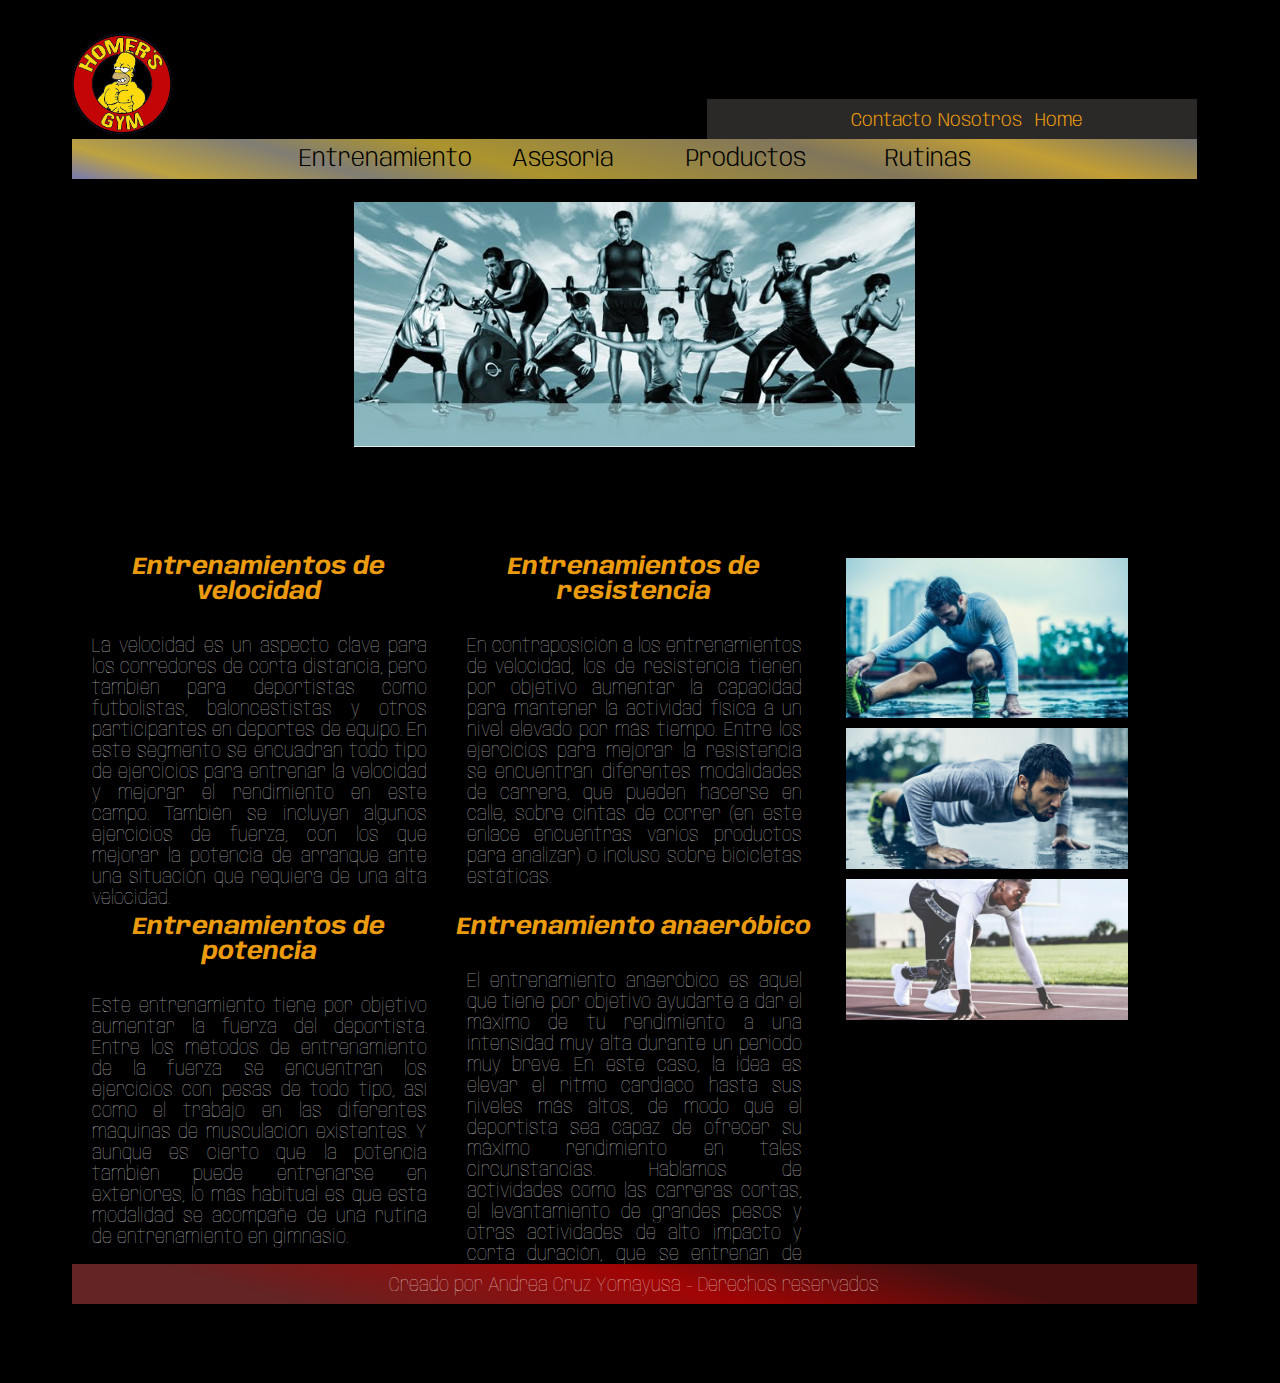
<file: page/index.html>
<!DOCTYPE html>
<html lang="en">

<head>
    <meta charset="UTF-8">
    <meta http-equiv="X-UA-Compatible" content="IE=edge">
    <meta name="viewport" content="width=device-width, initial-scale=1.0">
    <title>Homer's Gym</title>
    <link rel="stylesheet" href="./styles/estilos.css">
    <link rel="icon" type="image/x-icon" href="../page/images/logos/logo.png">
</head>

<body>

    <div id="grilla">
        <header id="grillaInterior">
            <nav id="nav1" class="encabezado">
                <div id="transicionLogo">
                    <img src="../page/images/logos/logo.png" alt="logo" width="100px" height="100px">
                </div>

                <ul class="menuP">
                    <li><a href="./pages/contacto.html">Contacto</a></li>
                    <li><a href="./page/pages/nosotros.html">Nosotros</a></li>
                    <li><a href="index.html">Home</a></li>
                </ul>
            </nav>

            <nav id="nav2">
                <ul class="submenu">
                    <li><a href="./pages/entrenamiento.html">Entrenamiento</a>
                        <ul>
                            <li><a href="">Individual</a></li>
                            <li><a href="">Parejas</a></li>
                            <li><a href="">Grupos</a></li>
                        </ul>
                    </li>
                    <li><a href="./pages/asesorias.html">Asesoría </a></li>
                    <!--<LI><a href="servicios.html">Servicios  </a></li> -->
                    <LI><a href="./pages/productos.html">Productos </a></li>
                    <LI><a href="./pages/rutinas.html">Rutinas </a></li>
                </ul>
            </nav>

            <div class="border imgPrincipal2">
                <img src="./images/principal.jpg" alt="entrenadores" width="100%">
            </div>

        </header>


        <article id="articulo1" class="border">
            <h2>Entrenamientos de velocidad</h2>
            <p>La velocidad es un aspecto clave para los corredores de corta distancia,
                pero también para deportistas como futbolistas, baloncestistas y otros participantes en deportes de
                equipo.
                En este segmento se encuadran todo tipo de ejercicios para entrenar la velocidad y mejorar el
                rendimiento
                en este campo. También se incluyen algunos ejercicios de fuerza, con los que mejorar la potencia de
                arranque ante una situación que requiera de una alta velocidad.
            </p>
        </article>

        <article id="articulo2" class="border">
            <h2>Entrenamientos de resistencia</h2>
            <p>
                En contraposición a los entrenamientos de velocidad, los de resistencia
                tienen por objetivo aumentar la capacidad para mantener la actividad física a un nivel elevado por
                más
                tiempo. Entre los ejercicios para mejorar la resistencia se encuentran diferentes modalidades de
                carrera, que pueden hacerse en calle, sobre cintas de correr (en este enlace encuentras varios
                productos para
                analizar) o incluso sobre bicicletas estáticas.
            </p>
        </article>

        <article id="articulo3" class="border">
            <h2>Entrenamientos de potencia</h2>
            <p>
                Este entrenamiento tiene por objetivo aumentar la fuerza del deportista.
                Entre los métodos de entrenamiento de la fuerza se encuentran los ejercicios con pesas de todo tipo,
                así como el trabajo en las diferentes máquinas de musculación existentes. Y aunque es cierto que la
                potencia también puede entrenarse en exteriores, lo más habitual es que esta modalidad se acompañe
                de una rutina de entrenamiento en gimnasio.
            </p>
        </article>

        <article id="articulo4" class="border">
            <h2>Entrenamiento anaeróbico</h2>
            <p>
                El entrenamiento anaeróbico es aquel que tiene por objetivo ayudarte a dar el máximo de tu rendimiento a
                una intensidad muy alta durante un periodo muy breve. En este caso, la idea es elevar el ritmo cardiaco
                hasta sus niveles más altos, de modo que el deportista sea capaz de ofrecer su máximo rendimiento en
                tales circunstancias. Hablamos de actividades como las carreras cortas, el levantamiento de grandes
                pesos y otras actividades de alto impacto y corta duración, que se entrenan de forma específica.
            </p>
        </article>

        <aside class="border">
            <div class="collage">
                <img src="images/entrparticular/particular4.jpg" alt="1">
                <img src="images/entrparticular/particular2.jpg" alt="sentadillas">
                <img src="images/entrparticular/particular3.jpeg" alt="correr">
            </div>
        </aside>

        <footer class="piePagina">
            <span>Creado por Andrea Cruz Yomayusa - Derechos reservados</p>
        </footer>
    </div>

</body>

</html>
</file>
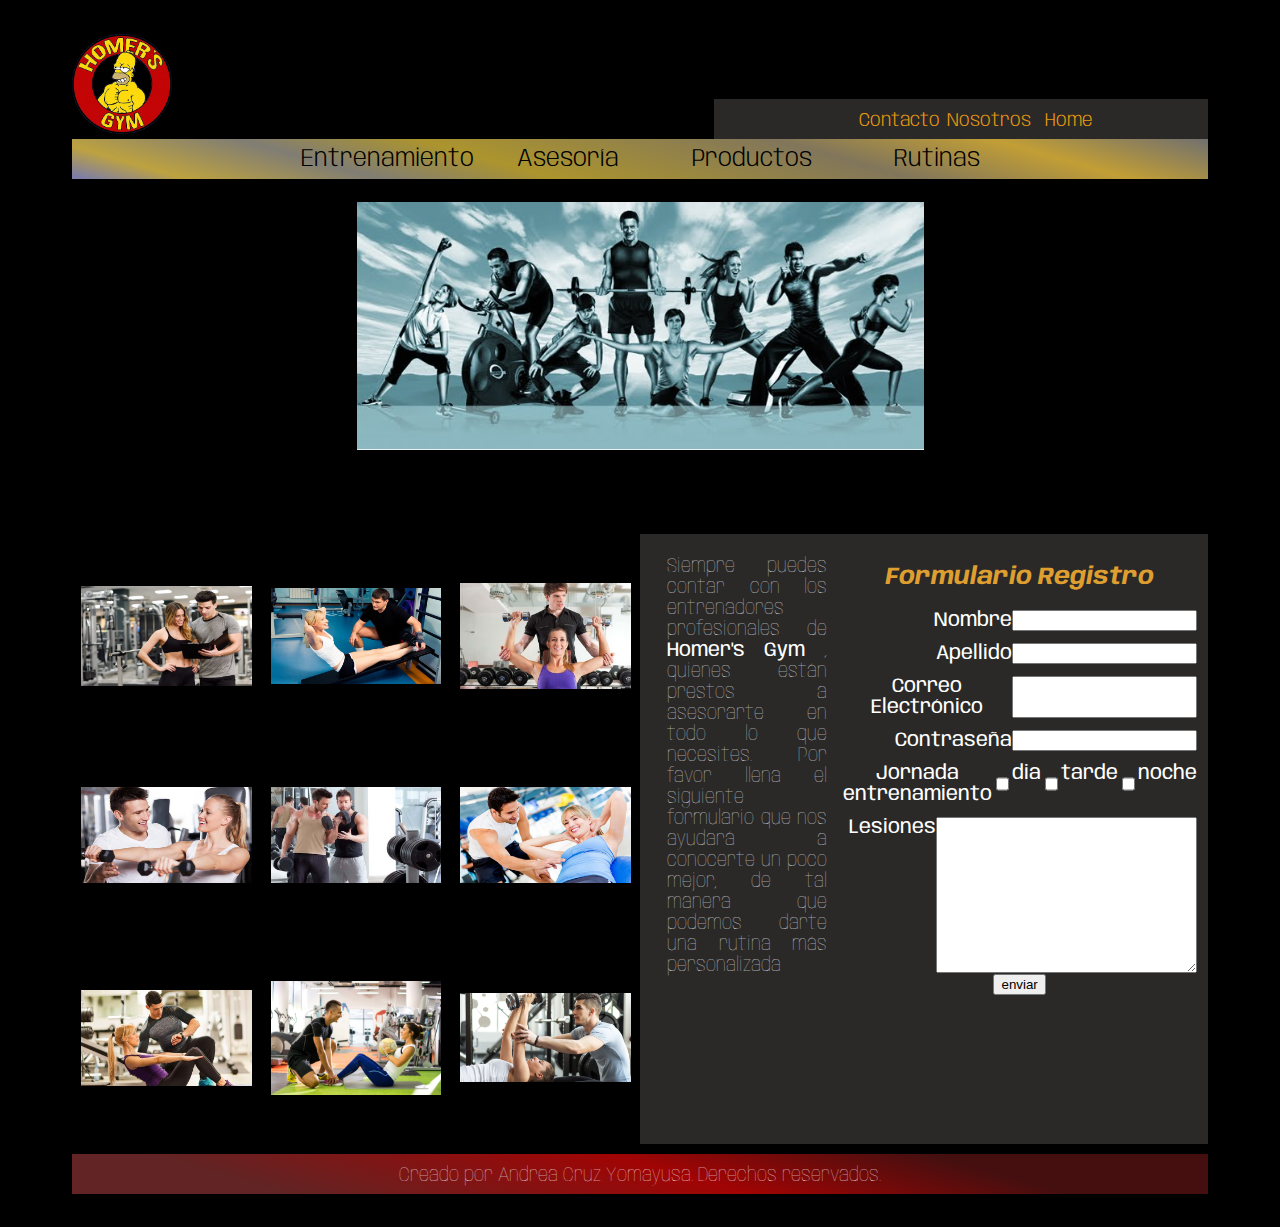
<file: page/pages/asesorias.html>
<!DOCTYPE html>
<html lang="en">

<head>
    <meta charset="UTF-8">
    <meta http-equiv="X-UA-Compatible" content="IE=edge">
    <meta name="viewport" content="width=device-width, initial-scale=1.0">
    <title>Asesorías</title>
    <link rel="stylesheet" href="../styles/estilos.css">
    <link rel="icon" type="image/x-icon" href="../images/logos/logo.png">
</head>

<body>
    <div id="grilla3">
        <header>
            <nav id="nav1" class="encabezado">
                <div id="transicionLogo">
                    <img src="../images/logos/logo.png" alt="logo" width="100px" height="100px">
                </div>

                <ul class="menuP">
                    <li><a href="contacto.html">Contacto</a></li>
                    <li><a href="nosotros.html">Nosotros</a></li>
                    <li><a href="../index.html">Home</a></li>
                </ul>
            </nav>

            <nav id="nav2">
                <ul class="submenu">
                    <li><a href="entrenamiento.html">Entrenamiento</a>
                        <ul>
                            <li><a href="">Individual</a></li>
                            <li><a href="">Parejas</a></li>
                            <li><a href="">Grupos</a></li>
                        </ul>
                    </li>
                    <li><a href="asesorias.html">Asesoría </a></li>
                    <!--<LI><a href="servicios.html">Servicios  </a></li> -->
                    <LI><a href="productos.html">Productos </a></li>
                    <LI><a href="rutinas.html">Rutinas </a></li>
                </ul>
            </nav>

            <div class="border imgPrincipal2">
                <img src="../images/principal.jpg" alt="entrenadores" width="100%">
            </div>
        </header>

        <section class="bloqueFotos">
            <img src="../images/asesoria/entrenamiento1.jpg" alt="1">
            <img src="../images/asesoria/entenamiento2.jpg" alt="2">
            <img src="../images/asesoria/entenamiento3.jpg" alt="3">
            <img src="../images/asesoria/entrenamiento4.jpg" alt="4">
            <img src="../images/asesoria/entenamiento5.jpg" alt="5">
            <img src="../images/asesoria/entenamiento6.jpg" alt="6">
            <img src="../images/asesoria/entrenamiento7.jpg" alt="7">
            <img src="../images/asesoria/entenamiento8.jpg" alt="8">
            <img src="../images/asesoria/trainer.jpg" alt="9">
        </section>

        <section class="fondoGris fondoGrisFlex formulario">
            <div>
                <p>Siempre puedes contar con los entrenadores profesionales de <strong>Homer's Gym</strong> , quienes
                    están prestos a asesorarte en todo lo que necesites. Por favor llena el siguiente formulario que nos
                    ayudará a conocerte un poco mejor, de tal manera que podemos darte una rutina más personalizada</p>
            </div>

            <div style="text-align: center;">
                <h2 style="color: #de9e30;">Formulario Registro</h2>

                <form action="" method="" entype="">
                    <div class="campo">
                        <label for="nombre">Nombre</label>
                        <input name="nombre" type="text">
                    </div>
                    <div class="campo">
                        <label for="">Apellido</label>
                        <input type="text">
                    </div>
                    <div class="campo">
                        <label for="">Correo Electrónico</label>
                        <input type="text">
                    </div>
                    <div class="campo">
                        <label for="">Contraseña</label>
                        <input type="password">
                    </div>
                    <div class="campo">
                        <label for="">Jornada entrenamiento</label> <br>
                        <input type="checkbox" id="dia1" name="dia" value="Día">
                        <label for="dia1"> dia</label><br>
                        <input type="checkbox" id="dia1" name="dia" value="Tarde">
                        <label for="dia1"> tarde</label><br>
                        <input type="checkbox" id="dia1" name="dia" value="Noche">
                        <label for="dia1"> noche</label><br>
                    </div>
                    <div class="campo">
                        <label for="">Lesiones</label>
                        <textarea name="" id="" cols="30" rows="10"></textarea>
                    </div>

                    <input type="button" value="enviar">
                </form>
            </div>
        </section>

        <footer class="piePagina">
            <span>Creado por Andrea Cruz Yomayusa. Derechos reservados.</span>
        </footer>
</body>

</html>
</file>
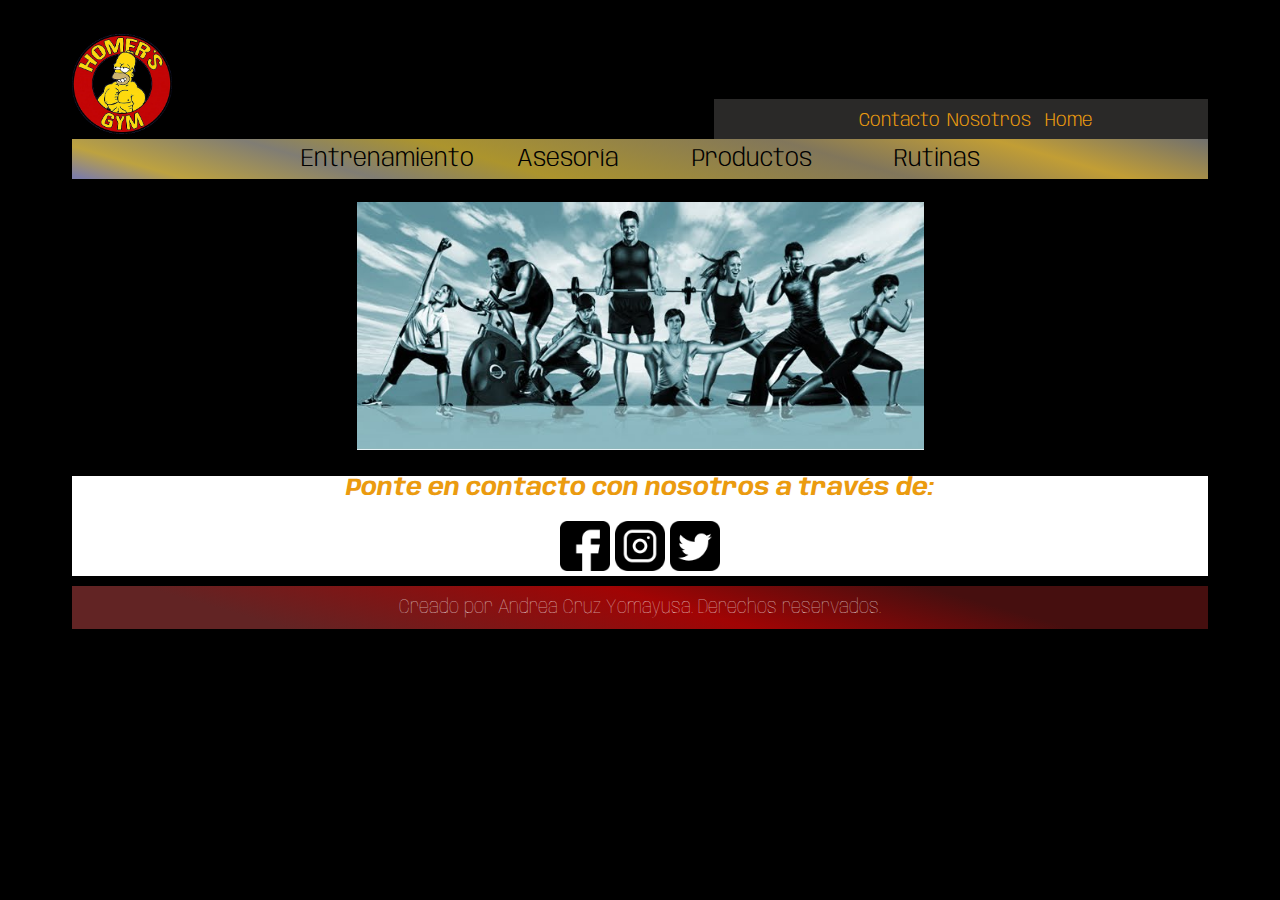
<file: page/pages/contacto.html>
<!DOCTYPE html>
<html lang="en">

<head>
    <meta charset="UTF-8">
    <meta http-equiv="X-UA-Compatible" content="IE=edge">
    <meta name="viewport" content="width=device-width, initial-scale=1.0">
    <title>Contacto</title>
    <link rel="stylesheet" href="../styles/estilos.css">
    <link rel="icon" type="image/x-icon" href="../images/logos/logo.png">
</head>

<body>

    <div id="grilla4">
        <header>
            <nav id="nav1" class="encabezado">
                <div id="transicionLogo">
                    <img src="../images/logos/logo.png" alt="logo" width="100px" height="100px">
                </div>

                <ul class="menuP">
                    <li><a href="contacto.html">Contacto</a></li>
                    <li><a href="nosotros.html">Nosotros</a></li>
                    <li><a href="../index.html">Home</a></li>
                </ul>
            </nav>

            <nav id="nav2">
                <ul class="submenu">
                    <li><a href="entrenamiento.html">Entrenamiento</a>
                        <ul>
                            <li><a href="">Individual</a></li>
                            <li><a href="">Parejas</a></li>
                            <li><a href="">Grupos</a></li>
                        </ul>
                    </li>
                    <li><a href="asesorias.html">Asesoría </a></li>
                    <!--<LI><a href="servicios.html">Servicios  </a></li> -->
                    <LI><a href="productos.html">Productos </a></li>
                    <LI><a href="rutinas.html">Rutinas </a></li>
                </ul>
            </nav>

            <div class="border imgPrincipal2">
                <img src="../images/principal.jpg" alt="entrenadores" width="100%">
            </div>
        </header>

        <section class="fondoBlanco">
            <h2>Ponte en contacto con nosotros a través de:</h2>
            <div class="redes">
                <img src="../images/logos/face.png" alt="facebook" width="20px">
                <img src="../images/logos/instagram.png" alt="Instagram" width="20px">
                <img src="../images/logos/twitter.png" alt="twitter" width="20px">
            </div>

        </section>

        <footer class="piePagina">
            <span>Creado por Andrea Cruz Yomayusa. Derechos reservados.</span>
        </footer>
</body>

</html>
</file>
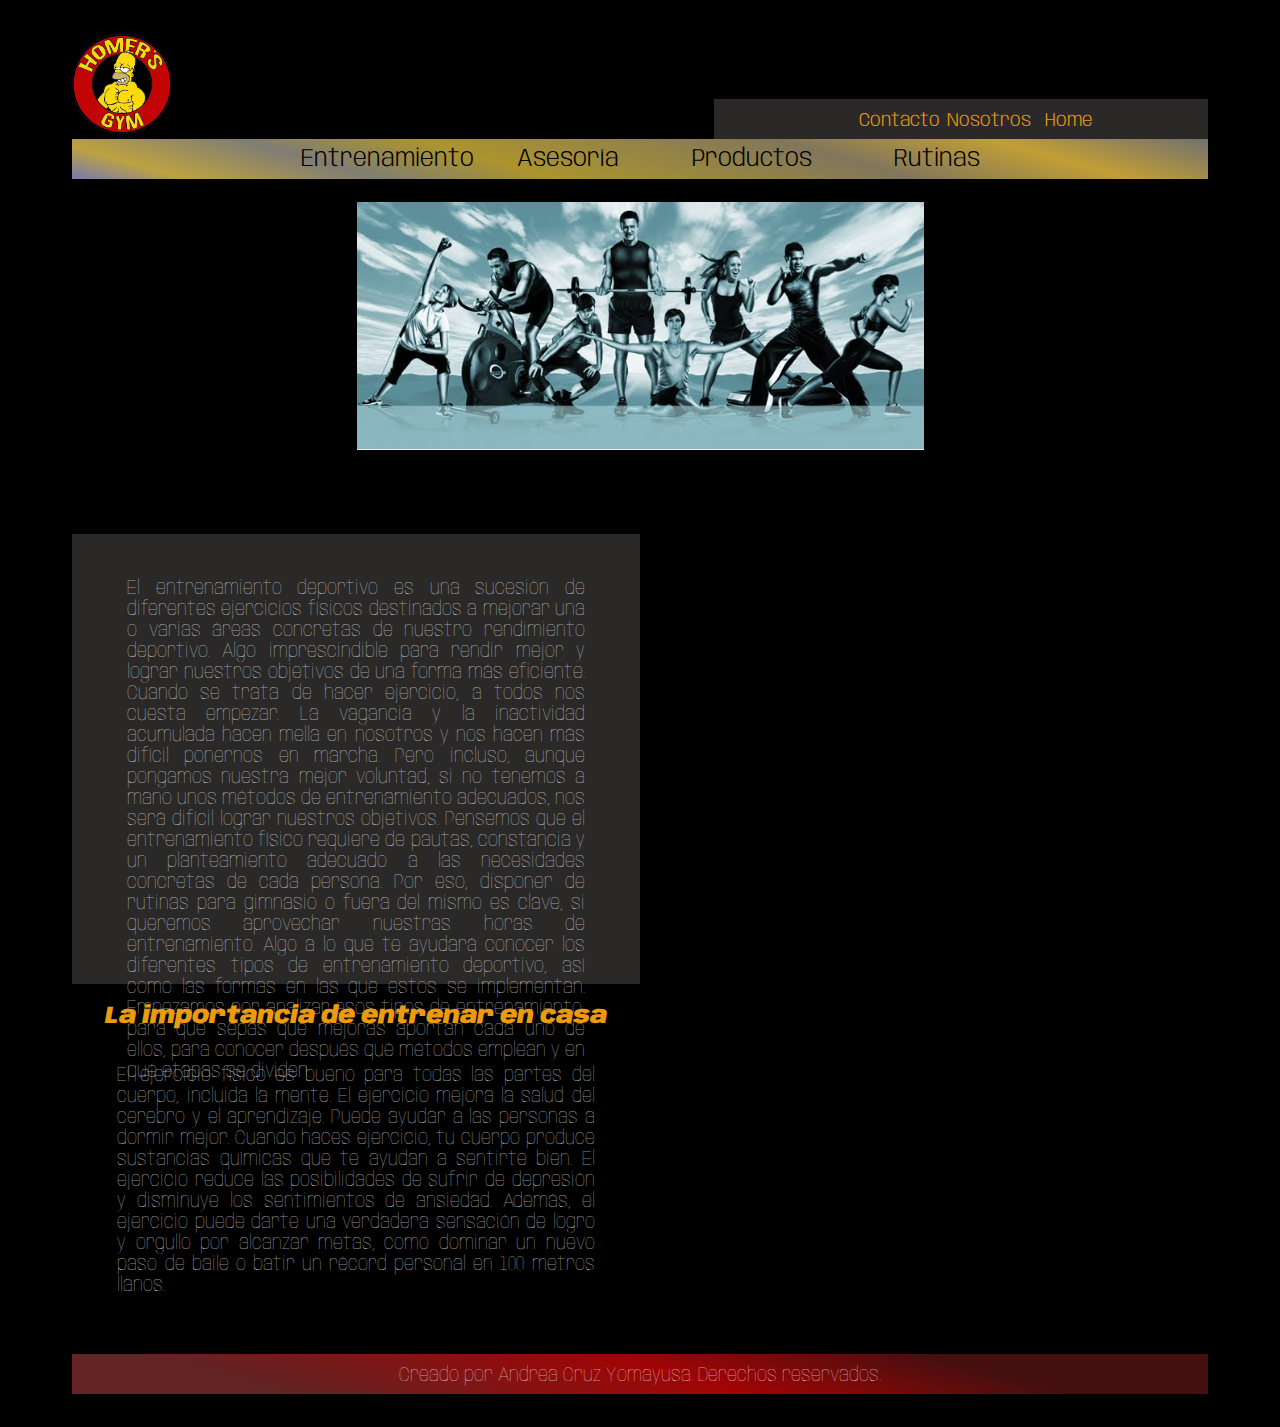
<file: page/pages/entrenamiento.html>
<!DOCTYPE html>
<html lang="en">

<head>
    <meta charset="UTF-8">
    <meta http-equiv="X-UA-Compatible" content="IE=edge">
    <meta name="viewport" content="width=device-width, initial-scale=1.0">
    <title>Entrenamiento</title>
    <link rel="stylesheet" href="../styles/estilos.css">
    <link rel="icon" type="image/x-icon" href="../images/logos/logo.png">
</head>

<body>
    <div id="grilla2">
        <header>
            <nav id="nav1" class="encabezado">
                <div id="transicionLogo">
                    <img src="../images/logos/logo.png" alt="logo" width="100px" height="100px">
                </div>

                <ul class="menuP">
                    <li><a href="./contacto.html">Contacto</a></li>
                    <li><a href="./nosotros.html">Nosotros</a></li>
                    <li><a href="../index.html">Home</a></li>
                </ul>
            </nav>

            <nav id="nav2">
                <ul class="submenu">
                    <li><a href="../pages/entrenamiento.html">Entrenamiento</a>
                        <ul>
                            <li><a href="">Individual</a></li>
                            <li><a href="">Parejas</a></li>
                            <li><a href="">Grupos</a></li>
                        </ul>
                    </li>
                    <li><a href="../pages/asesorias.html">Asesoría </a></li>
                    <LI><a href="../pages/productos.html">Productos </a></li>
                    <LI><a href="../pages/rutinas.html">Rutinas </a></li>
                </ul>
            </nav>

            <div class="border imgPrincipal2">
                <img src="../images/principal.jpg" alt="entrenadores" width="100%">
            </div>
        </header>

        <section id="articulo5" class="fondoGris">
            <p>
                El entrenamiento deportivo es una sucesión de diferentes ejercicios físicos destinados a mejorar
                una o varias áreas concretas de nuestro rendimiento deportivo. Algo imprescindible para rendir
                mejor y lograr nuestros objetivos de una forma más eficiente.

                Cuando se trata de hacer ejercicio, a todos nos cuesta empezar. La vagancia y la inactividad
                acumulada hacen mella en nosotros y nos hacen más difícil ponernos en marcha. Pero incluso,
                aunque pongamos nuestra mejor voluntad, si no tenemos a mano unos métodos de entrenamiento
                adecuados, nos será difícil lograr nuestros objetivos.

                Pensemos que el entrenamiento físico requiere de pautas, constancia y un planteamiento adecuado
                a las necesidades concretas de cada persona. Por eso, disponer de rutinas para gimnasio o fuera
                del mismo es clave, si queremos aprovechar nuestras horas de entrenamiento.

                Algo a lo que te ayudará conocer los diferentes tipos de entrenamiento deportivo, así como las
                formas en las que estos se implementan. Empezamos por analizar esos tipos de entrenamiento, para
                que sepas qué mejoras aportan cada uno de ellos, para conocer después qué métodos emplean y en
                qué etapas se dividen.

            </p>
        </section>

        <section id="articulo6">
            <h2><strong>La importancia de entrenar en casa</strong></h2>
            <p>El ejercicio físico es bueno para todas las partes del cuerpo, incluida la mente. El ejercicio
                mejora la salud del cerebro y el aprendizaje. Puede ayudar a las personas a dormir mejor. Cuando
                haces ejercicio, tu cuerpo produce sustancias químicas que te ayudan a sentirte bien. El
                ejercicio reduce las posibilidades de sufrir de depresión y disminuye los sentimientos de
                ansiedad. Además, el ejercicio puede darte una verdadera sensación de logro y orgullo por
                alcanzar metas, como dominar un nuevo paso de baile o batir un récord personal en 100 metros
                llanos.
            </p>
        </section>




        <iframe width="560" height="315" src="https://www.youtube.com/embed/JnDu110SBN0" title="YouTube video player"
            frameborder="0"
            allow="accelerometer; autoplay; clipboard-write; encrypted-media; gyroscope; picture-in-picture"
            allowfullscreen></iframe>

        <footer class="piePagina">
            <span>Creado por Andrea Cruz Yomayusa. Derechos reservados.</span>
        </footer>
    </div>
</body>

</html>
</file>
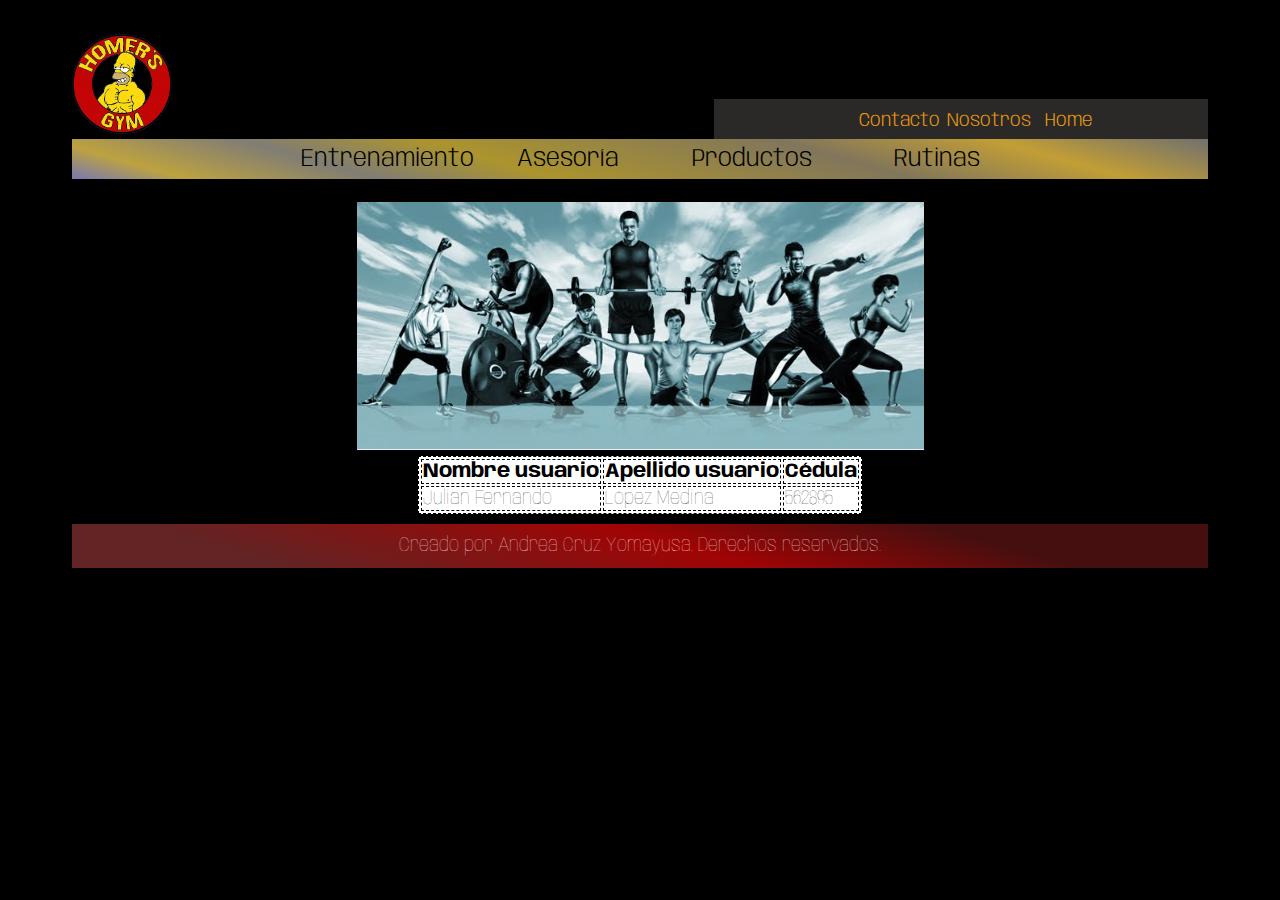
<file: page/pages/log.html>
<!DOCTYPE html>
<html lang="en">

<head>
    <meta charset="UTF-8">
    <meta http-equiv="X-UA-Compatible" content="IE=edge">
    <meta name="viewport" content="width=device-width, initial-scale=1.0">
    <title>Log</title>
    <link rel="stylesheet" href="../styles/estilos.css">
    <link rel="icon" type="image/x-icon" href="../images/logos/logo.png">
</head>

<body>
    <div id="grilla5">
        <header>
            <nav id="nav1" class="encabezado">
                <div  id="transicionLogo">
                    <img src="../images/logos/logo.png" alt="logo" width="100px" height="100px">
                </div>

                <ul class="menuP">
                    <li><a href="contacto.html">Contacto</a></li>
                    <li><a href="nosotros.html">Nosotros</a></li>
                    <li><a href="../index.html">Home</a></li>
                </ul>
            </nav>

            <nav id="nav2">
                <ul class="submenu">
                    <li><a href="pages/entrenamiento.html">Entrenamiento</a>
                        <ul>
                            <li><a href="">Individual</a></li>
                            <li><a href="">Parejas</a></li>
                            <li><a href="">Grupos</a></li>
                        </ul>
                    </li>
                    <li><a href="pages/asesorias.html">Asesoría </a></li>
                    <!--<LI><a href="servicios.html">Servicios  </a></li> -->
                    <LI><a href="pages/productos.html">Productos </a></li>
                    <LI><a href="pages/rutinas.html">Rutinas </a></li>
                </ul>
            </nav>

            <div class="border imgPrincipal2">
                <img src="../images/principal.jpg" alt="entrenadores" width="100%">
            </div>
        </header>
        <div>
            <table>
                <tr>
                    <th>Nombre usuario</th>
                    <th>Apellido usuario</th>
                    <th>Cédula</th>
                </tr>

                <tr>
                    <td>Julian Fernando </td>
                    <td>López Medina</td>
                    <td>562895</td>
                </tr>
            </table>
        </div>

        <footer class="piePagina">
            <span>Creado por Andrea Cruz Yomayusa. Derechos reservados.</span>
        </footer>
</body>

</html>
</file>
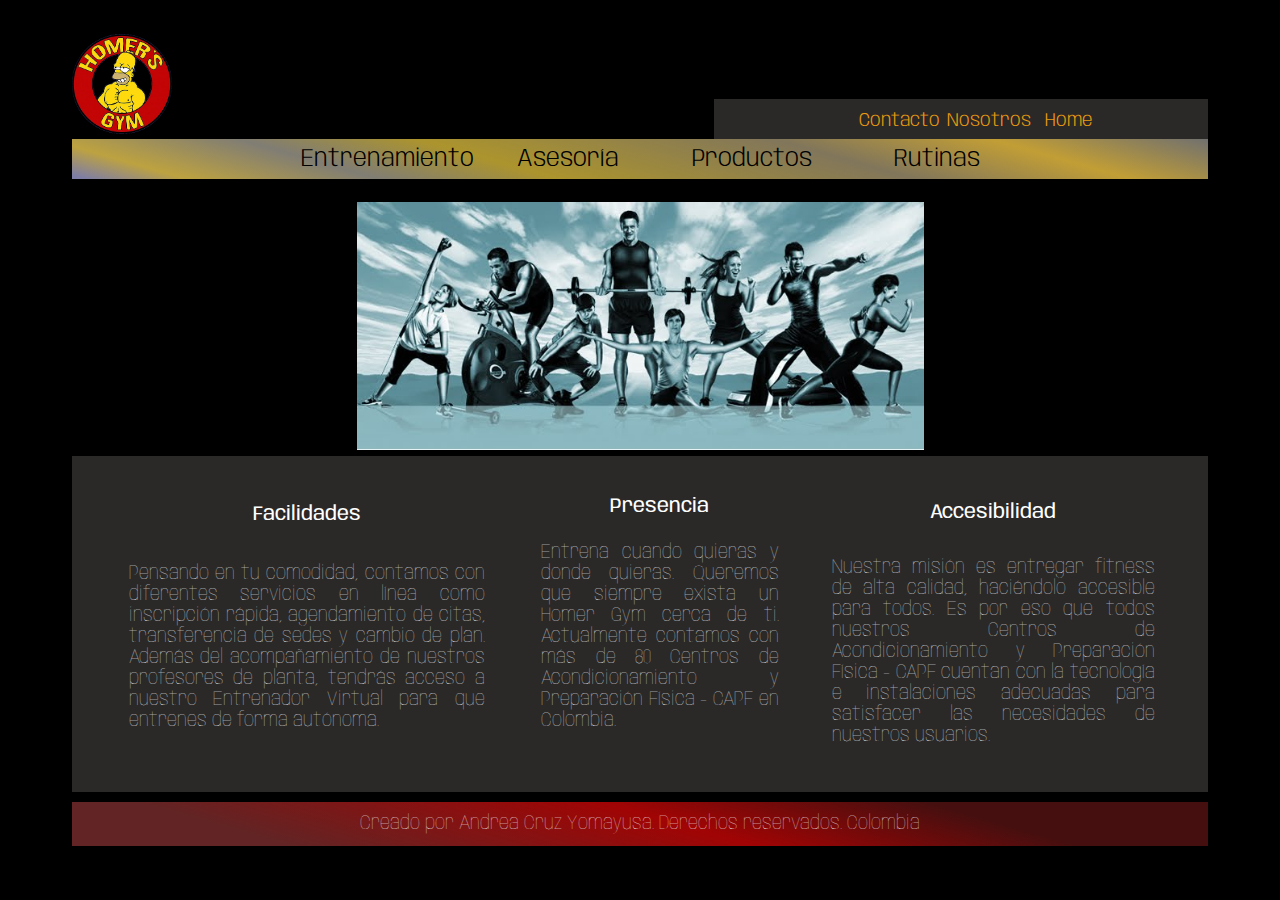
<file: page/pages/nosotros.html>
<!DOCTYPE html>
<html lang="en">

<head>
    <meta charset="UTF-8">
    <meta http-equiv="X-UA-Compatible" content="IE=edge">
    <meta name="viewport" content="width=device-width, initial-scale=1.0">
    <title>Nosotros</title>
    <link rel="stylesheet" href="../styles/estilos.css">
    <link rel="icon" type="image/x-icon" href="../images/logos/logo.png">
</head>

<body>
    <div id="grilla6">
        <header>
            <nav id="nav1" class="encabezado">
                <div id="transicionLogo">
                    <img src="../images/logos/logo.png" alt="logo" width="100px" height="100px">
                </div>

                <ul class="menuP">
                    <li><a href="contacto.html">Contacto</a></li>
                    <li><a href="nosotros.html">Nosotros</a></li>
                    <li><a href="../index.html">Home</a></li>
                </ul>
            </nav>

            <nav id="nav2">
                <ul class="submenu">
                    <li><a href="entrenamiento.html">Entrenamiento</a>
                        <ul>
                            <li><a href="">Individual</a></li>
                            <li><a href="">Parejas</a></li>
                            <li><a href="">Grupos</a></li>
                        </ul>
                    </li>
                    <li><a href="asesorias.html">Asesoría </a></li>
                    <!--<LI><a href="servicios.html">Servicios  </a></li> -->
                    <LI><a href="productos.html">Productos </a></li>
                    <LI><a href="rutinas.html">Rutinas </a></li>
                </ul>
            </nav>

            <div class="border imgPrincipal2">
                <img src="../images/principal.jpg" alt="entrenadores" width="100%">
            </div>
        </header>

        </header>
        <section class="bloqueFlex fondoGris">
            <div>
                <p style="text-align: center;"><strong>Facilidades</strong></p>
                <p> Pensando en tu comodidad, contamos con diferentes servicios en línea como inscripción rápida,
                    agendamiento de citas, transferencia de sedes y cambio de plan. Además del acompañamiento de
                    nuestros
                    profesores de planta, tendrás acceso a nuestro Entrenador Virtual para que entrenes de forma
                    autónoma.
                </p>
            </div>


            <div>
                <p style="text-align: center;"><strong>Presencia</strong></p>
                <p>Entrena cuando quieras y donde quieras. Queremos que siempre exista un Homer Gym cerca de ti.
                    Actualmente
                    contamos con más de 80 Centros de Acondicionamiento y Preparación Física - CAPF en Colombia.</p>
            </div>

            <div>
                <p style="text-align: center;"><strong>Accesibilidad</strong></p>
                <p>Nuestra misión es entregar fitness de alta calidad, haciéndolo accesible para todos. Es por eso que
                    todos
                    nuestros Centros de Acondicionamiento y Preparación Física - CAPF cuentan con la tecnología e
                    instalaciones adecuadas para satisfacer las necesidades de nuestros usuarios.</p>
            </div>

        </section>


        <footer class="piePagina">
            <span>Creado por Andrea Cruz Yomayusa. Derechos reservados. Colombia</span>
        </footer>
</body>

</html>
</file>
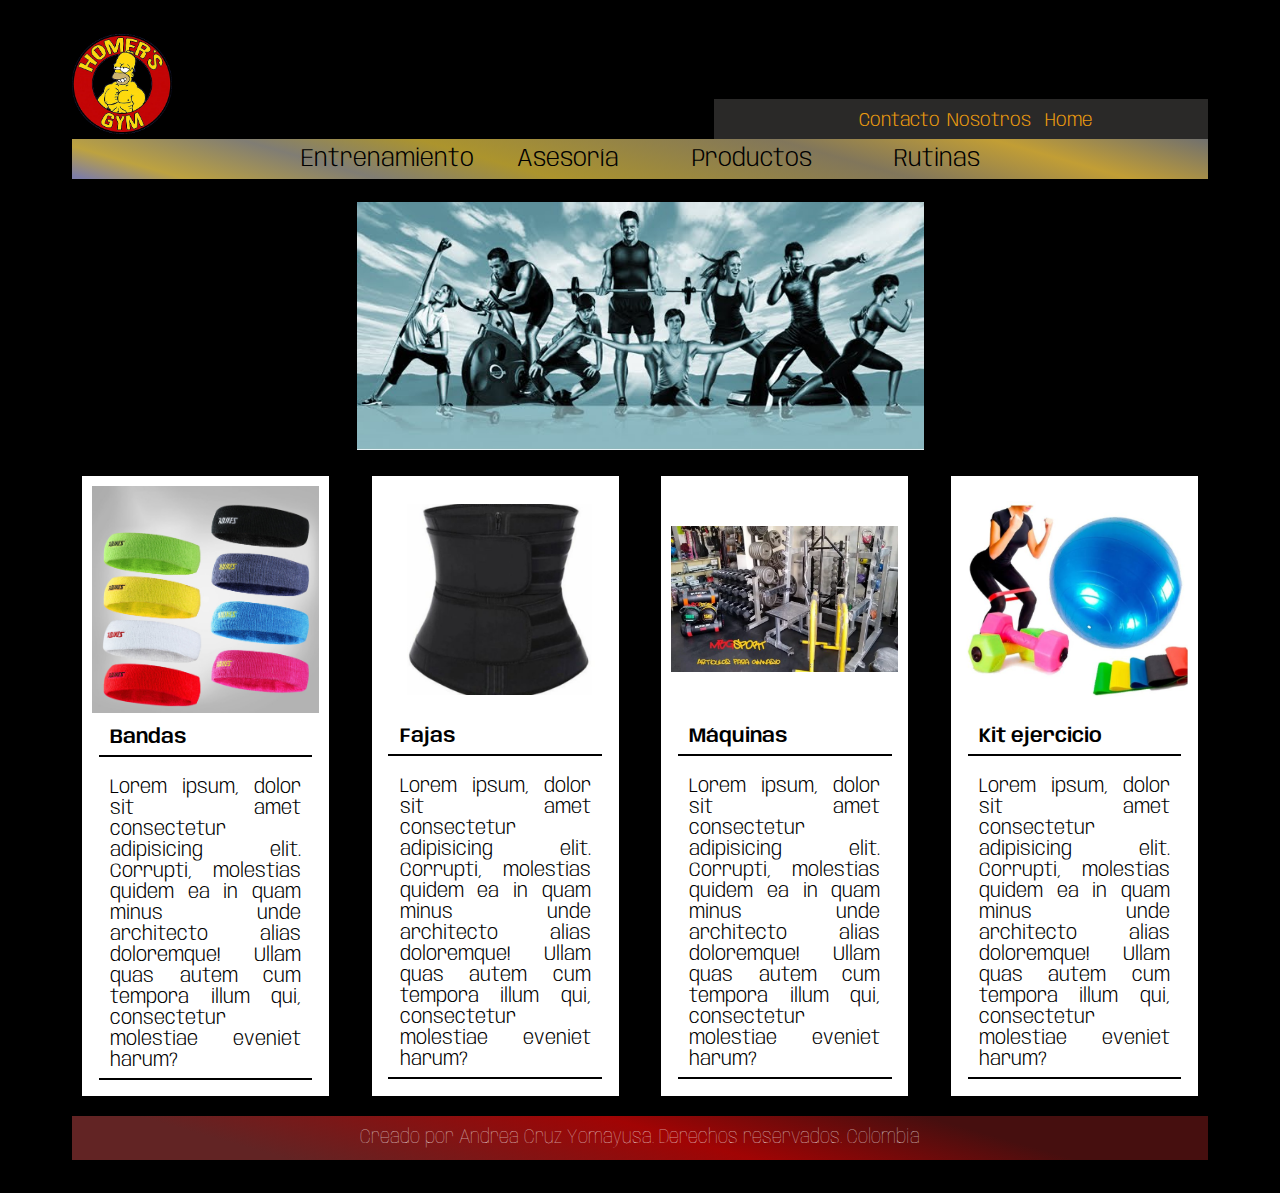
<file: page/pages/productos.html>
<!DOCTYPE html>
<html lang="en">

<head>
    <meta charset="UTF-8">
    <meta http-equiv="X-UA-Compatible" content="IE=edge">
    <meta name="viewport" content="width=device-width, initial-scale=1.0">
    <title>Productos</title>
    <link rel="stylesheet" href="../styles/estilos.css">
    <link rel="icon" type="image/x-icon" href="../images/logos/logo.png">
</head>

<body>
    <div id="grilla4">
        <header>
            <nav id="nav1" class="encabezado">
                <div id="transicionLogo">
                    <img src="../images/logos/logo.png" alt="logo" width="100px" height="100px">
                </div>

                <ul class="menuP">
                    <li><a href="contacto.html">Contacto</a></li>
                    <li><a href="nosotros.html">Nosotros</a></li>
                    <li><a href="../index.html">Home</a></li>
                </ul>
            </nav>

            <nav id="nav2">
                <ul class="submenu">
                    <li><a href="entrenamiento.html">Entrenamiento</a>
                        <ul>
                            <li><a href="../pages/entIndividual.html">Individual</a></li>
                            <li><a href="../pages/entParejas">Parejas</a></li>
                            <li><a href="../pages/entGrupos">Grupos</a></li>
                        </ul>
                    </li>
                    <li><a href="asesorias.html">Asesoría </a></li>
                    <li><a href="productos.html">Productos </a></li>
                    <li><a href="rutinas.html">Rutinas </a></li>
                </ul>
            </nav>

            <div class="border imgPrincipal2">
                <img src="../images/principal.jpg" alt="entrenadores" width="100%">
            </div>
        </header>

        <section class="productos">
            <div class="transformacionProductos">
                <img src="../images/productos/bandas.JPG" alt="bandas">
                <p>Bandas</p>
                <p>Lorem ipsum, dolor sit amet consectetur adipisicing elit. Corrupti, molestias quidem ea in quam minus
                    unde architecto alias doloremque! Ullam quas autem cum tempora illum qui, consectetur molestiae
                    eveniet harum?</p>
            </div>
            <div class="transformacionProductos">
                <img src="../images/productos/fajas.JPG" alt="fajas">
                <p>Fajas</p>
                <p>Lorem ipsum, dolor sit amet consectetur adipisicing elit. Corrupti, molestias quidem ea in quam minus
                    unde architecto alias doloremque! Ullam quas autem cum tempora illum qui, consectetur molestiae
                    eveniet harum?</p>
            </div>

            <div class="transformacionProductos">
                <img src="../images/productos/maquinas.JPG" alt="maquinas">
                <p>Máquinas</p>
                <p>Lorem ipsum, dolor sit amet consectetur adipisicing elit. Corrupti, molestias quidem ea in quam minus
                    unde architecto alias doloremque! Ullam quas autem cum tempora illum qui, consectetur molestiae
                    eveniet harum?</p>
            </div>

            <div class="transformacionProductos">
                <img src="../images/productos/kitejercicio.JPG" alt="">
                <p>Kit ejercicio</p>
                <p>Lorem ipsum, dolor sit amet consectetur adipisicing elit. Corrupti, molestias quidem ea in quam minus
                    unde architecto alias doloremque! Ullam quas autem cum tempora illum qui, consectetur molestiae
                    eveniet harum?</p>
            </div>
        </section>


        <footer class="piePagina">
            <span>Creado por Andrea Cruz Yomayusa. Derechos reservados. Colombia</span>
        </footer>
</body>

</html>
</file>
<file: page/styles/estilos.css>
@import url('https://fonts.googleapis.com/css2?family=Anybody:wght@100;300;600&display=swap');

:root {
    --blanco: #ffffff;
    --oscuro: #000000;
    --primario: #eb9b0f;
    --secundario: #8B0000;
    --gris: #2a2928;
    --grisClaro: #383635;
}

body {
    background-color: var(--oscuro);
    font-family: 'Anybody', cursive;
    font-size: 20px;
    font-weight: 100;
    padding-left: 5%;
    padding-top: 2%;
    padding-bottom: 2%;
    padding-right: 5%;
}

a {
    /*color: var(--oscuro);*/
    text-decoration: none;
    height: 100%;
    text-align: center;
    font-weight: 300;

}

h3 {
    color: var(--oscuro);
    text-align: center;
    font-style: inherit;
    font-size: 20px;
}

h2 {
    color: var(--primario);
    font-style: italic;
    text-align: center;
    font-size: 24px;
}

section h3 {
    margin: 3%;
    color: var(--secundario);
}

section p {
    text-align: justify;
    margin: 3%;
}

section img {
    margin: auto;
    text-align: center;

}

section iframe {
    margin: auto;
    align-items: center;
}

table {
    border: inline 1px;
    margin: 0 auto;
}

table,
tr,
td,
th {
    border: 1px dashed;
    background: var(--blanco);
}

span {
    color: var(--blanco);
}

form div label {
    color: var(--blanco);
    font-weight: bolder;
}

div p {
    color: var(--blanco);
    padding: 3% 5%;
    text-align: justify;
}

ul {
    list-style: none;
    font-size: 0
        /* truco por el uso de inline-block*/
}

li {
    display: inline-block;
    width: 15%;
    position: relative;
    font-size: 25px
}

ul ul {
    position: absolute;
    display: none;
    top: 30px;
}

ul ul li {
    display: block;
}

ul li:hover ul {
    display: block;
    padding: 2% 0% 0 40px;
    background-color: var(--gris);
    color: var(--primario);
    width: 80%;
    height: 90px;
    margin-left: -4%;
    margin-top: 5%;
    line-height: 25px;
}

iframe {
    text-align: center;
}

article img {
    align-content: center;
    margin: 2% 2% 0% 2%;
}



.menuP {
    background-color: var(--gris);
    width: 40%;
    height: 40px;
    -webkit-transition: 1s linear;
    transition: 1s linear;
}

.menuP:hover {
    -webkit-transform: scale(.5);
    transform: scale(1.1);
}

.menuP,
.submenu {
    text-align: center;
}

.submenu {
    text-align: center;
    /*background-color: #DE9E30;*/
    font-weight: bolder;
    margin-bottom: 2%;
    color: #000000;
    height: 40px;
    background: rgb(112, 112, 111);
    background: linear-gradient(196deg, rgba(112, 112, 111, 1) 0%, rgba(194, 158, 53, 1) 17%, rgba(129, 118, 91, 1) 34%, rgba(172, 148, 45, 1) 62%, rgba(128, 125, 116, 1) 76%, rgba(189, 162, 64, 1) 91%, rgba(147, 147, 196, 0.8522759445575105) 99%);
}


.menuP>li,
.submenu>li {
    display: inline-block;
    height: 100%;
    padding: 0 10px;
    cursor: pointer;
    line-height: 40px;

}

.submenu li:hover {
    background-color: #2a2928;
    color: var(--blanco) !important;
}

.submenu li:hover a {
    color: var(--blanco);
}

.submenu li a:hover {
    color: var(--primario);
}

.menuP a {
    color: var(--primario);
    font-size: 19px;

}

.menuP a:hover {
    color: var(--blanco);

}


.submenu a {
    color: #000000;
}

.encabezado {
    display: flex;
    justify-content: space-between;
    align-items: flex-end;
}

.fondoSeccion {
    background-color: rgb(246, 226, 218);
    border-style: double;
}

.rutinas>div {
    display: inline-block;
    text-align: center;
}

.collage {
    display: flex;
    justify-content: space-around;
    padding: 5%;
    flex-direction: column;
}

.collage img {
    width: 84%;
    padding: 5px;
}

.piePagina {
    /*background-color: rgb(147, 29, 29);*/
    background: rgb(70, 15, 15);
    background: linear-gradient(196deg, rgba(70, 15, 15, 1) 22%, rgba(161, 4, 4, 1) 47%, rgba(98, 36, 36, 1) 83%);
    bottom: 10px;
    width: 100%;
    text-align: center;
    padding: 1% 0;
    margin-top: 10px;

}

.fondoGris {
    background-color: #2a2928;
    padding: 2%;
}

.fondoGrisFlex {
    display: flex;

}

.bloqueFlex {
    display: flex;
    flex-direction: row;
    justify-content: flex-start;
    /* predeterminado */
}

.bloqueFotos {
    display: flex;
    flex-direction: row;
    flex-wrap: wrap;

}


.bloqueFotos img {
    width: 30%;
    padding: 1%;
    align-content: space-between;
}





.fondoBlanco {
    background-color: var(--blanco);
    color: var(--oscuro);
}

.productos {
    display: flex;
    align-items: flex-start;
    justify-content: space-between;
    margin-top: 20px;
    margin-bottom: 20px;
}

.productos div {
    background-color: var(--blanco);
    width: 20%;
    margin: 0 10px;
    padding: 10px;
    height: 600px;
    display: flex;
    flex-direction: column;
}

.productos img {
    width: 100%;
}

.productos p {
    color: var(--oscuro);
    font-weight: 300;
    border-bottom: 2px solid var(--oscuro);
}

.productos p:nth-of-type(1) {
    font-weight: 600 !important;
}

/*===========================================*/
/*GRILLA INDEX*/
#grilla {
    display: grid;
    grid-template-areas:
        "header header header"
        "articulo1 articulo2 publicidad"
        "articulo3 articulo4 publicidad"
        "footer footer footer";
    grid-template-rows: 500px 360px 360px 50px;
    grid-template-columns: repeat(3, 33%);
}

.border {
    border: 1px solid black;
    text-align: center;

}

header .border img {
    width: 50%;
}

nav#nav1 {
    grid-area: nav;
}

nav#nav2 {
    grid-area: nav2;
}



/*header {
    grid-area: banner;
    text-align: center;
}
header img {
    height: 350px;
    width: max-content;
}*/
header {
    grid-area: header;
    width: 100%;
}

article#articulo1 {
    grid-area: articulo1;
}

article#articulo2 {
    grid-area: articulo2;
}

article#articulo3 {
    grid-area: articulo3;
}

article#articulo4 {
    grid-area: articulo4;
}

aside {
    grid-area: publicidad;
}

footer {
    grid-area: footer;
}

/* GRilla pagina entrenamiento*/
#grilla2 {
    display: grid;
    grid-template-areas:
        "header header"
        "articulo5 iframe"
        "articulo6 iframe"
        "footer footer";
    grid-template-rows: 500px 450px 360px 50px;
    grid-template-columns: repeat(2, 50%);
}

article#articulo5 {
    grid-area: articulo5;
}

article#articulo6 {
    grid-area: articulo6;
}

aside {
    grid-area: publicidad;
}

iframe {
    grid-area: iframe;
    margin: 0 auto
}

section.fondogris {
    grid-area: section1;
}

#grilla3 {
    display: grid;
    grid-template-areas:
        "header header"
        "bloqueFotos formulario"
        "footer footer";
    grid-template-rows: 500px 610px 50px;
    grid-template-columns: repeat(2, 50%);
}

section.bloqueFotos {
    grid-area: bloqueFotos;
}

section.formulario {
    grid-area: formulario;
}

.campo {
    display: flex;
    justify-content: flex-end;
    margin-top: 12px;
}

.redes {
    text-align: center;
}

.redes img {
    width: 50px;
}

/* RESPONSIVE UI */

@media only screen and (max-width: 600px) {
    #grilla {
        display: grid;
        grid-template-areas:
            "header"
            "articulo1"
            "articulo2"
            "articulo3"
            "articulo4"
            "publicidad"
            "footer";
        grid-template-rows: 300px 410px 390px 370px 430px 525px 50px;
        grid-template-columns: 100%;
    }

    #grillaInterior {
        display: grid;
        grid-template-areas:
            "nav"
            "nav2"
            "fotoPrincipal";
        grid-template-rows: 140px 50px 50px;
        grid-template-columns: 100%;
    }

    #grillaInterior .border {
        grid-area: fotoPrincipal;
    }

    header .border img {
        display: none;
    }

    .encabezado {
        display: flex;
        justify-content: center;
        align-items: center;
        flex-direction: column-reverse;

    }

    .encabezado img {
        margin-top: 10px;
    }

    .menuP {
        width: 100%;
        padding: 0;
    }

    .menuP a {
        font-size: 14px;
    }

    .menuP>li {
        line-height: unset !important;
    }

    .submenu {
        background-color: unset !important;
    }

    .submenu>li {
        display: block;
        background-color: #DE9E30;
        width: 60%;
        padding: 0;
    }

    .submenu li {
        font-size: 16px;
        height: 30px;
        line-height: 2;
        margin-top: 2px;
        left: -20px;
        width: 100%;
    }

    .submenu ul li {
        height: 30%;
    }

    ul li:hover ul {
        margin-left: 55%;
        margin-top: -6px;
        z-index: 1;
        width: 30%;
        font-size: 16px;
    }

    .collage img {
        width: 100%;
    }

    .piePagina {
        padding: 0;

    }

    .piePagina p {
        text-align: unset;
        font-size: 13px;
    }

    .productos {
        display: flex;
        flex-direction: column;
        align-items: center;
        margin-top: 100px;
    }

    .productos div {
        width: 100%;
        margin: 10px;
    }


    .submenu>li {
        display: block;
        width: 100%;
    }

    .menuP>li {
        width: 25%
    }

    .submenu>li {
        background-color: #DE9E30;
    }

    .submenu {
        background-color: unset !important;
    }

    .menuP {
        height: unset !important;
        text-align: unset !important;
    }
}

/* ====================ANIMACIONES ==============================*/
/*animacion imagen principal */
.imgPrincipal2 {


    animation-name: animgPrincipal;
    animation-iteration-count: 1;
    animation-timing-function: ease;
    animation-duration: 3s;
    animation-delay: .5s;
}

@keyframes animgPrincipal {
    0% {
        transform: translateX(800px);
        opacity: 0;

    }

    50% {
        transform: translateX(20px);
        opacity: 1;

    }

    100% {
        transform: translateX(0px);
        opacity: 2;

    }
}

/*============================TRANSICIONES=======================*/
/* transicion para logo, hover*/



#transicionLogo {

    -webkit-transition: 1s linear;
    transition: 1s linear;
}

#transicionLogo:hover {
    -webkit-transform: rotate(360deg);
    transform: rotate(360deg);

}

/* transicion imagen */
img:hover {
    -webkit-transform: scale(1.1);
    transform: scale(1.1)
}

/* transformacion divProductos*/
.transformacionProductos {
    -webkit-transition: 1s linear;
    transition: 1s linear;
}

.transformacionProductos:hover {
    -webkit-transform: scale(1.15);
    transform: scale(1.15);

}
</file>
